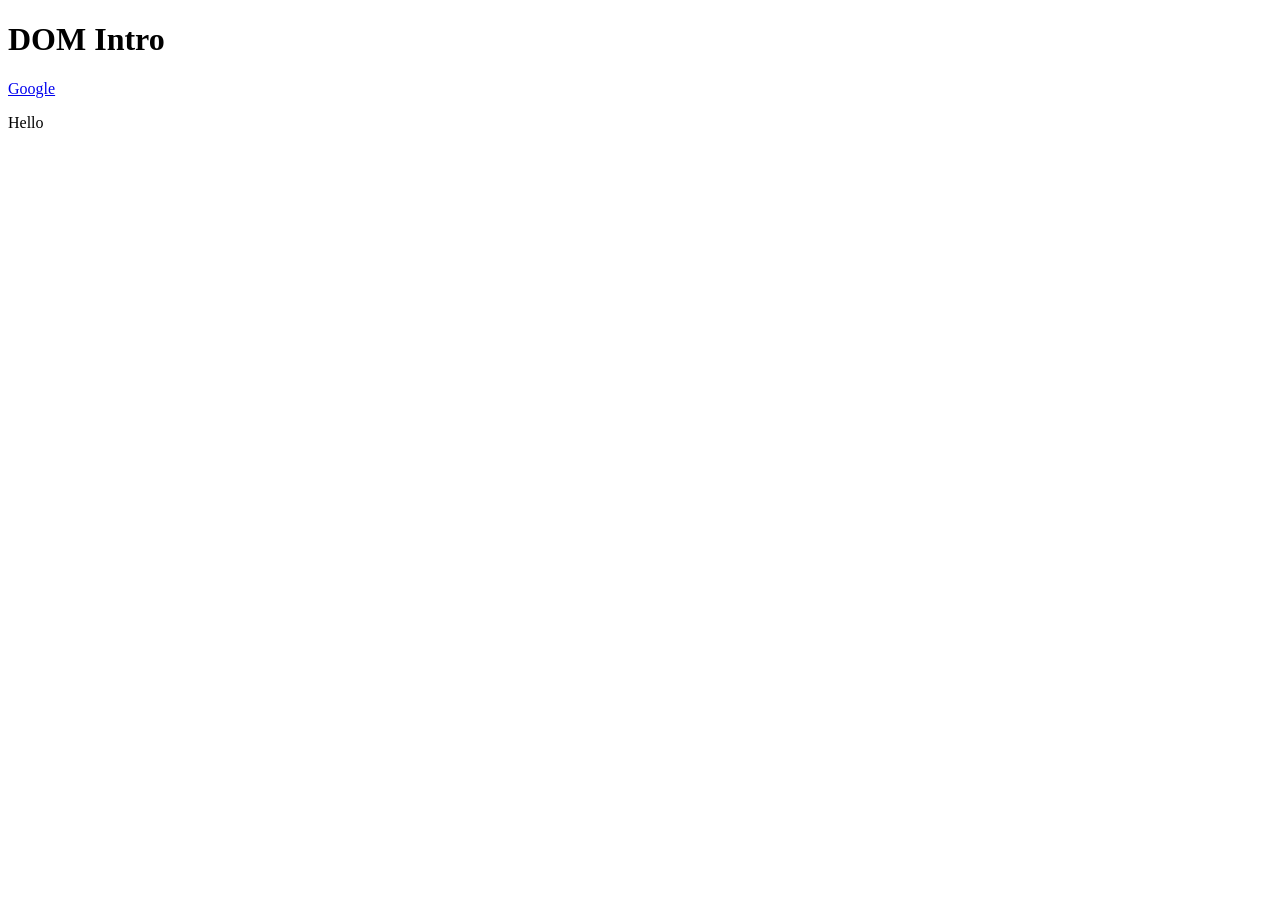
<file: 01_dom_intro/index.html>
<!DOCTYPE html>
<html lang="en">
  <head>
    <meta charset="UTF-8" />
    <meta name="viewport" content="width=device-width, initial-scale=1.0" />
    <title>DOM Intro</title>
  </head>
  <body>
    <div id="main">
      <h1>DOM Intro</h1>

      <a href="www.google.com.tr">Google</a>

      <p>Hello</p>
    </div>

    <script src="script.js"></script>
  </body>
</html>
</file>
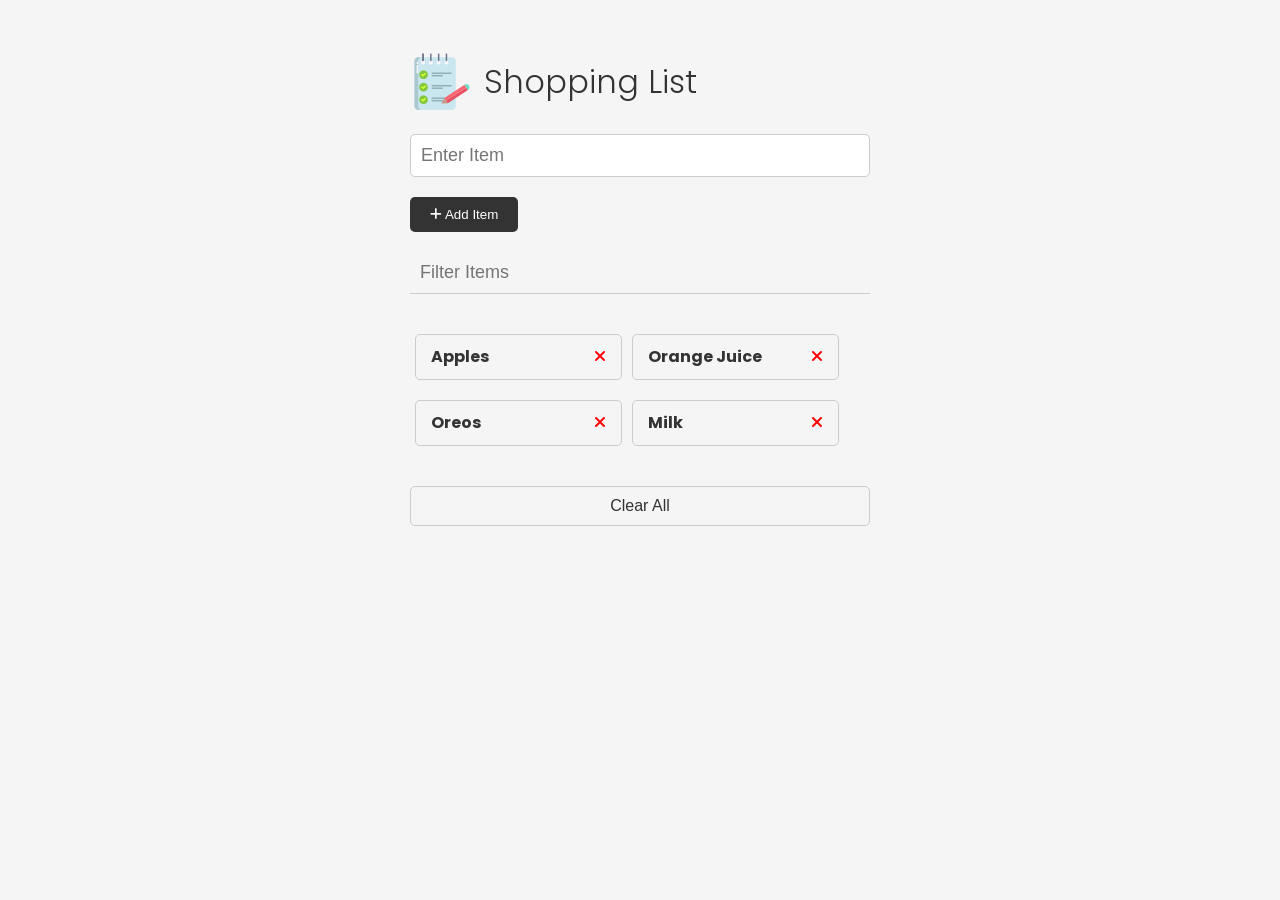
<file: 02_examining_object_properties/index.html>
<!DOCTYPE html>
<html lang="en">
  <head>
    <meta charset="UTF-8" />
    <meta http-equiv="X-UA-Compatible" content="IE=edge" />
    <meta name="viewport" content="width=device-width, initial-scale=1.0" />
    <link
      rel="stylesheet"
      href="https://cdnjs.cloudflare.com/ajax/libs/font-awesome/6.1.2/css/all.min.css"
      integrity="sha512-1sCRPdkRXhBV2PBLUdRb4tMg1w2YPf37qatUFeS7zlBy7jJI8Lf4VHwWfZZfpXtYSLy85pkm9GaYVYMfw5BC1A=="
      crossorigin="anonymous"
      referrerpolicy="no-referrer"
    />
    <link rel="stylesheet" href="style.css" />
    <title>Examining Object Properties</title>
  </head>
  <body>
    <div class="container">
      <header>
        <img src="images/note.png" alt="" />
        <h1>Shopping List</h1>
      </header>
      <form id="item-form">
        <div class="form-control">
          <input
            type="text"
            class="form-input"
            id="item-input"
            name="item"
            placeholder="Enter Item"
          />
        </div>
        <div class="form-control">
          <button type="submit" class="btn">
            <i class="fa-solid fa-plus"></i> Add Item
          </button>
        </div>
      </form>

      <div class="filter">
        <input
          type="text"
          class="form-input-filter"
          id="filter"
          placeholder="Filter Items"
        />
      </div>

      <ul id="item-list" class="items">
        <li>
          Apples
          <button class="remove-item btn-link text-red">
            <i class="fa-solid fa-xmark"></i>
          </button>
        </li>
        <li>
          Orange Juice
          <button class="remove-item btn-link text-red">
            <i class="fa-solid fa-xmark"></i>
          </button>
        </li>
        <li>
          Oreos
          <button class="remove-item btn-link text-red">
            <i class="fa-solid fa-xmark"></i>
          </button>
        </li>
        <li>
          Milk
          <button class="remove-item btn-link text-red">
            <i class="fa-solid fa-xmark"></i>
          </button>
        </li>
      </ul>

      <button id="clear" class="btn-clear">Clear All</button>
    </div>

    <script src="script.js"></script>
  </body>
</html>
</file>
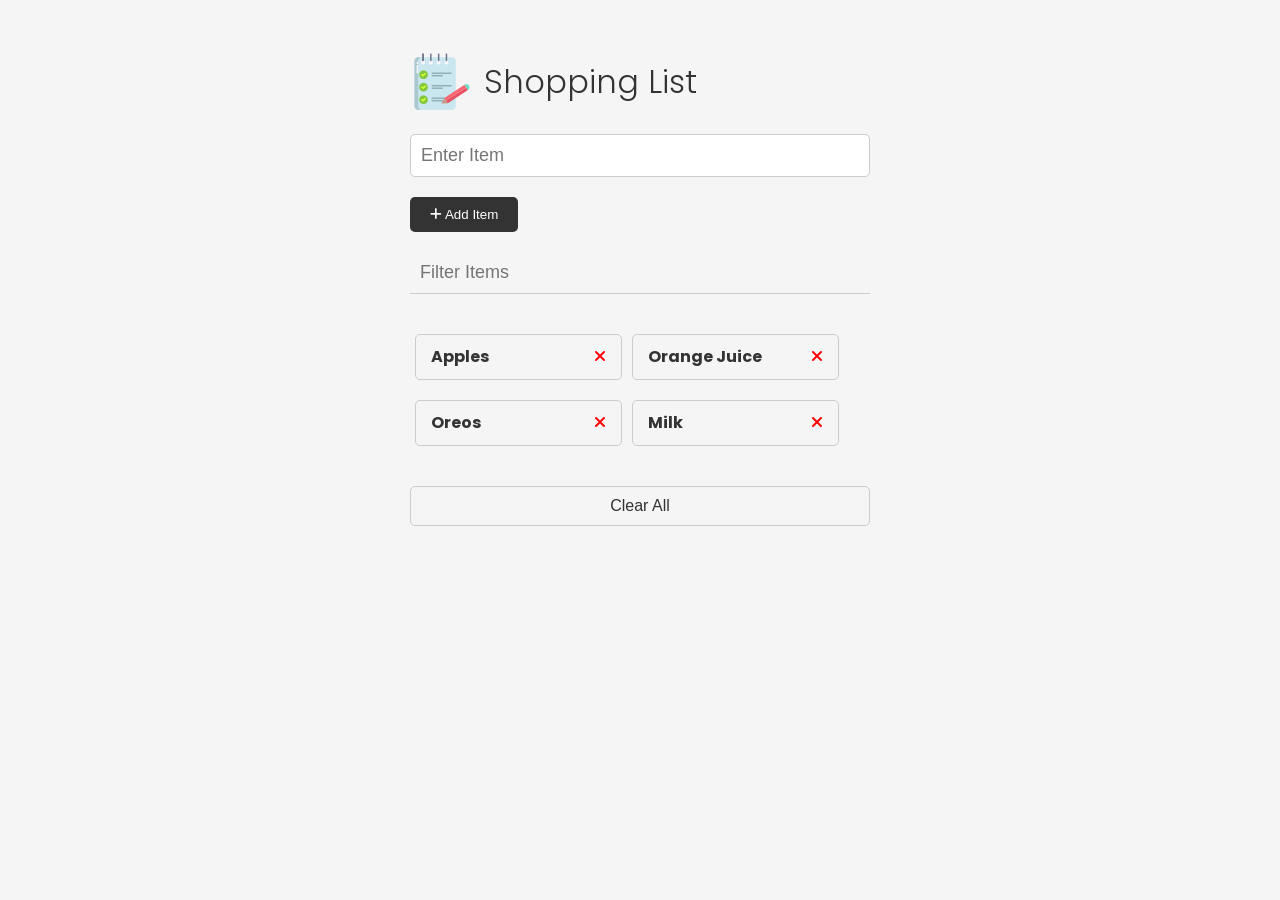
<file: 03_dom_selectors_single_element/index.html>
<!DOCTYPE html>
<html lang="en">
  <head>
    <meta charset="UTF-8" />
    <meta http-equiv="X-UA-Compatible" content="IE=edge" />
    <meta name="viewport" content="width=device-width, initial-scale=1.0" />
    <link
      rel="stylesheet"
      href="https://cdnjs.cloudflare.com/ajax/libs/font-awesome/6.1.2/css/all.min.css"
      integrity="sha512-1sCRPdkRXhBV2PBLUdRb4tMg1w2YPf37qatUFeS7zlBy7jJI8Lf4VHwWfZZfpXtYSLy85pkm9GaYVYMfw5BC1A=="
      crossorigin="anonymous"
      referrerpolicy="no-referrer"
    />
    <link rel="stylesheet" href="style.css" />
    <title>DOM Selectors Single Element</title>
  </head>
  <body>
    <div class="container">
      <header>
        <img src="images/note.png" alt="" />
        <h1>Shopping List</h1>
      </header>
      <form id="item-form">
        <div class="form-control">
          <input
            type="text"
            class="form-input"
            id="item-input"
            name="item"
            placeholder="Enter Item"
          />
        </div>
        <div class="form-control">
          <button type="submit" class="btn">
            <i class="fa-solid fa-plus"></i> Add Item
          </button>
        </div>
      </form>

      <div class="filter">
        <input
          type="text"
          class="form-input-filter"
          id="filter"
          placeholder="Filter Items"
        />
      </div>

      <ul id="item-list" class="items">
        <li>
          Apples
          <button class="remove-item btn-link text-red">
            <i class="fa-solid fa-xmark"></i>
          </button>
        </li>
        <li>
          Orange Juice
          <button class="remove-item btn-link text-red">
            <i class="fa-solid fa-xmark"></i>
          </button>
        </li>
        <li>
          Oreos
          <button class="remove-item btn-link text-red">
            <i class="fa-solid fa-xmark"></i>
          </button>
        </li>
        <li>
          Milk
          <button class="remove-item btn-link text-red">
            <i class="fa-solid fa-xmark"></i>
          </button>
        </li>
      </ul>

      <button id="clear" class="btn-clear">Clear All</button>
    </div>

    <script src="script.js"></script>
  </body>
</html>
</file>
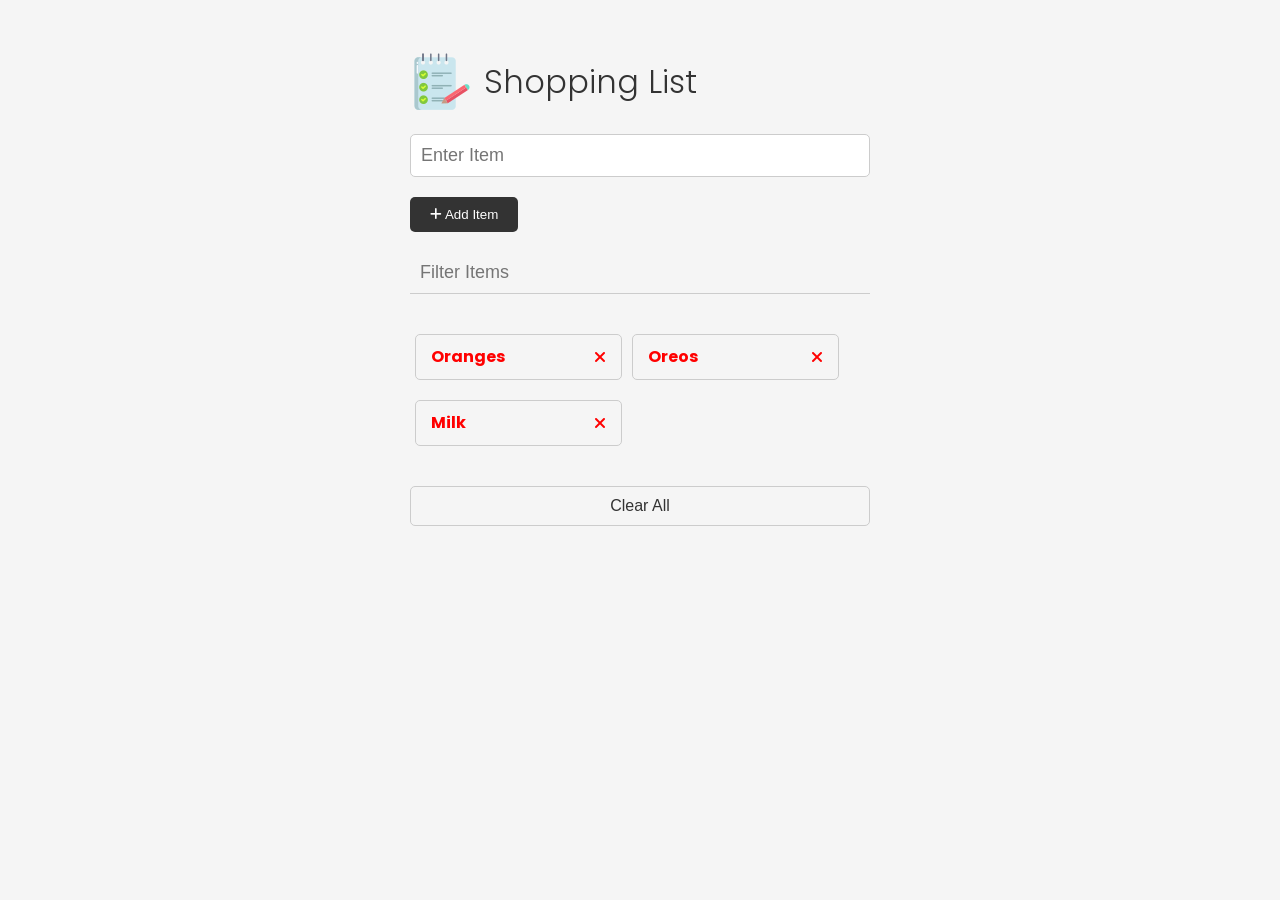
<file: 04_dom_selectors_multiple_elements/index.html>
<html lang="en">
  <head>
    <meta charset="UTF-8" />
    <meta http-equiv="X-UA-Compatible" content="IE=edge" />
    <meta name="viewport" content="width=device-width, initial-scale=1.0" />
    <link
      rel="stylesheet"
      href="https://cdnjs.cloudflare.com/ajax/libs/font-awesome/6.1.2/css/all.min.css"
      integrity="sha512-1sCRPdkRXhBV2PBLUdRb4tMg1w2YPf37qatUFeS7zlBy7jJI8Lf4VHwWfZZfpXtYSLy85pkm9GaYVYMfw5BC1A=="
      crossorigin="anonymous"
      referrerpolicy="no-referrer"
    />
    <link rel="stylesheet" href="style.css" />
    <title>DOM Selectors Multiple Elements</title>
  </head>
  <body>
    <div class="container">
      <header>
        <img src="images/note.png" alt="" />
        <h1>Shopping List</h1>
      </header>
      <form id="item-form">
        <div class="form-control">
          <input
            type="text"
            class="form-input"
            id="item-input"
            name="item"
            placeholder="Enter Item"
          />
        </div>
        <div class="form-control">
          <button type="submit" class="btn">
            <i class="fa-solid fa-plus"></i> Add Item
          </button>
        </div>
      </form>

      <div class="filter">
        <input
          type="text"
          class="form-input-filter"
          id="filter"
          placeholder="Filter Items"
        />
      </div>

      <ul id="item-list" class="items">
        <li class="item">
          Apples
          <button class="remove-item btn-link text-red">
            <i class="fa-solid fa-xmark"></i>
          </button>
        </li>
        <li class="item">
          Orange Juice
          <button class="remove-item btn-link text-red">
            <i class="fa-solid fa-xmark"></i>
          </button>
        </li>
        <li class="item">
          Oreos
          <button class="remove-item btn-link text-red">
            <i class="fa-solid fa-xmark"></i>
          </button>
        </li>
        <li class="item">
          Milk
          <button class="remove-item btn-link text-red">
            <i class="fa-solid fa-xmark"></i>
          </button>
        </li>
      </ul>

      <button id="clear" class="btn-clear">Clear All</button>
    </div>

    <script src="script.js"></script>
  </body>
</html>
</file>
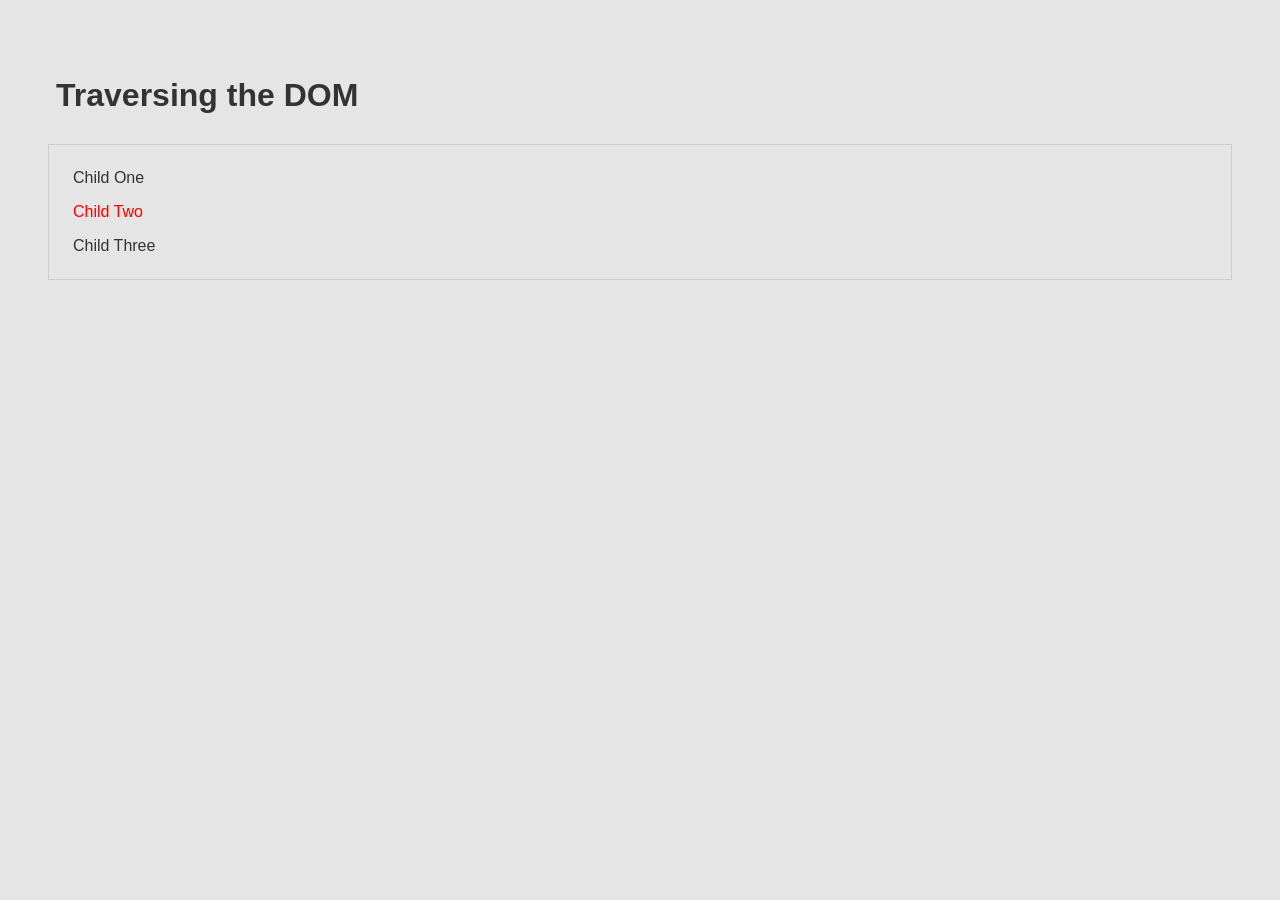
<file: 05_traversing_the_dom_elements/index.html>
<!DOCTYPE html>
<html lang="en">
  <head>
    <meta charset="UTF-8" />
    <meta name="viewport" content="width=device-width, initial-scale=1.0" />
    <title>Traversing the DOM Elements</title>
    <link rel="stylesheet" href="style.css">
  </head>
  <body>
    <div class="container">
      <h1>Traversing the DOM</h1>
      <div class="parent">
        <!-- .child{Child $}*3 enter -->
        <div class="child">Child 1</div>
        <div class="child">Child 2</div>
        <div class="child">Child 3</div>
      </div>
    <script src="script.js"></script>
  </body>
</html>
</file>
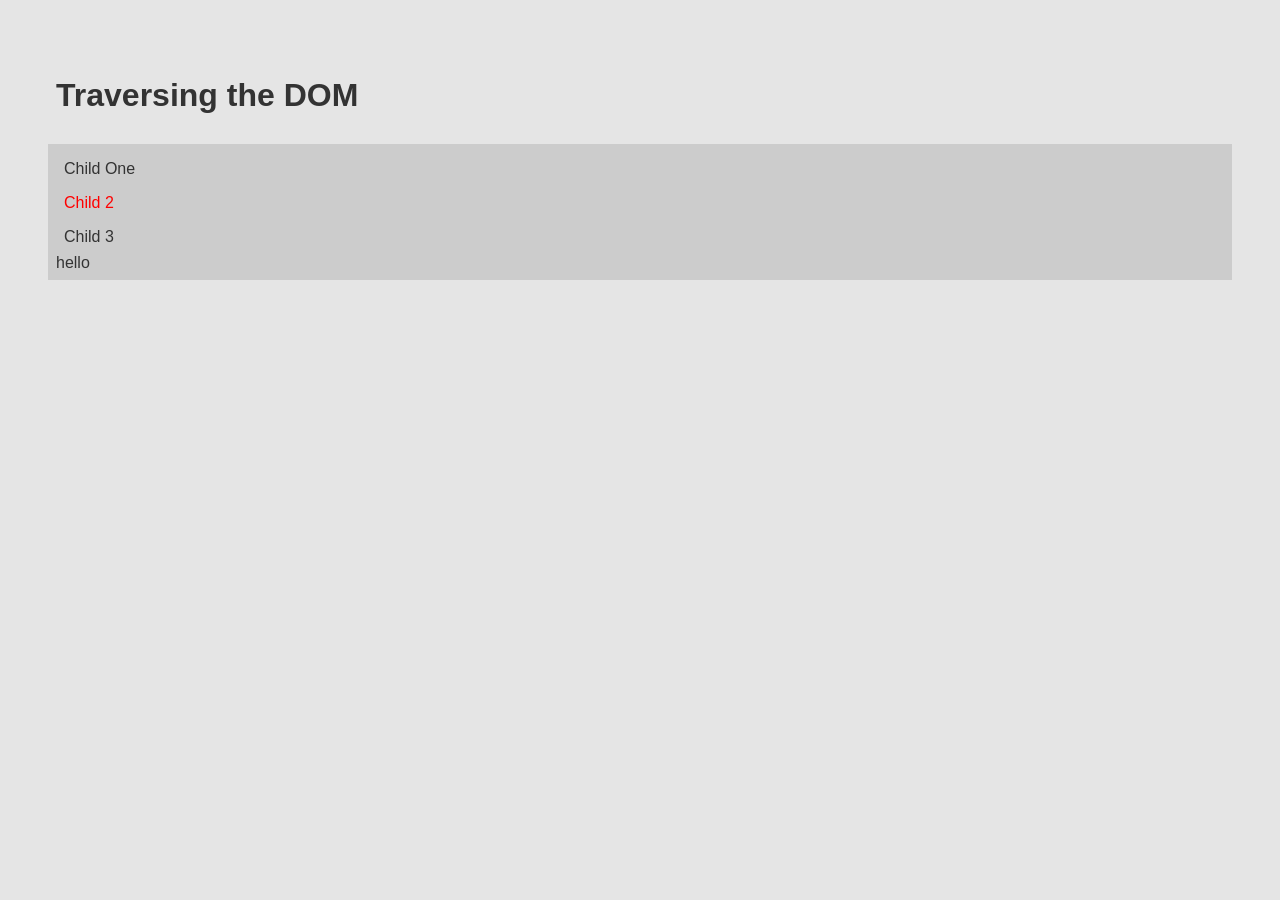
<file: 06_traversing_the_dom_nodes/index.html>
<!DOCTYPE html>
<html lang="en">
  <head>
    <meta charset="UTF-8" />
    <meta name="viewport" content="width=device-width, initial-scale=1.0" />
    <title>Traversing the DOM Nodes</title>
    <link rel="stylesheet" href="style.css">
  </head>
  <body>
    <div class="container">
      <h1>Traversing the DOM</h1>
      <div class="parent">
        <!-- Children -->
        <div class="child">Child 1</div>
        <div class="child">Child 2</div>
        <div class="child">Child 3</div>hello
      </div>
    <script src="script.js"></script>
  </body>
</html>
</file>
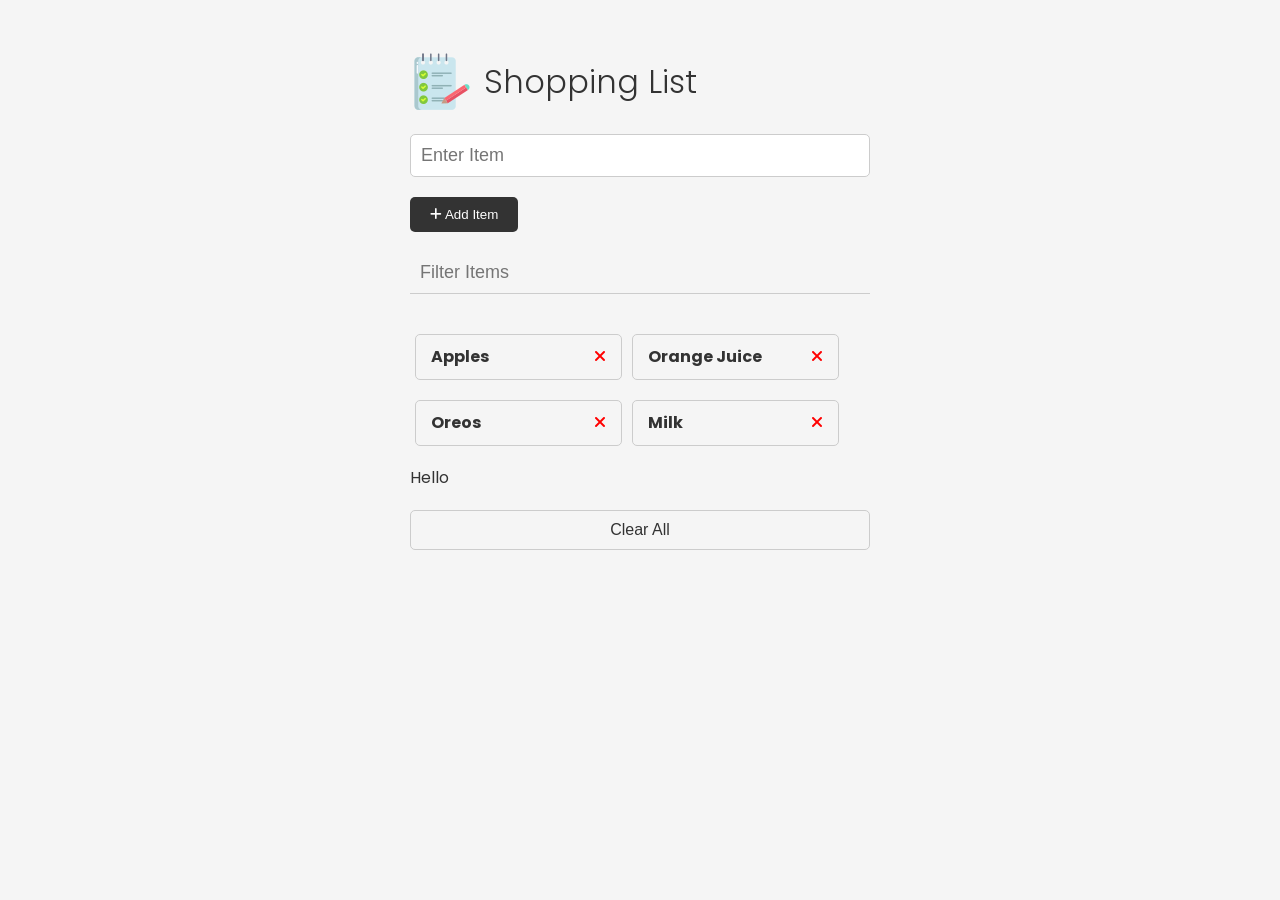
<file: 07_create_elements/index.html>
<!DOCTYPE html>
<html lang="en">
  <head>
    <meta charset="UTF-8" />
    <meta http-equiv="X-UA-Compatible" content="IE=edge" />
    <meta name="viewport" content="width=device-width, initial-scale=1.0" />
    <link
      rel="stylesheet"
      href="https://cdnjs.cloudflare.com/ajax/libs/font-awesome/6.1.2/css/all.min.css"
      integrity="sha512-1sCRPdkRXhBV2PBLUdRb4tMg1w2YPf37qatUFeS7zlBy7jJI8Lf4VHwWfZZfpXtYSLy85pkm9GaYVYMfw5BC1A=="
      crossorigin="anonymous"
      referrerpolicy="no-referrer"
    />
    <link rel="stylesheet" href="style.css" />
    <title>Create Elements</title>
  </head>
  <body>
    <div class="container">
      <header>
        <img src="images/note.png" alt="" />
        <h1>Shopping List</h1>
      </header>
      <form id="item-form">
        <div class="form-control">
          <input
            type="text"
            class="form-input"
            id="item-input"
            name="item"
            placeholder="Enter Item"
          />
        </div>
        <div class="form-control">
          <button type="submit" class="btn">
            <i class="fa-solid fa-plus"></i> Add Item
          </button>
        </div>
      </form>

      <div class="filter">
        <input
          type="text"
          class="form-input-filter"
          id="filter"
          placeholder="Filter Items"
        />
      </div>

      <ul id="item-list" class="items">
        <li>
          Apples
          <button class="remove-item btn-link text-red">
            <i class="fa-solid fa-xmark"></i>
          </button>
        </li>
        <li>
          Orange Juice
          <button class="remove-item btn-link text-red">
            <i class="fa-solid fa-xmark"></i>
          </button>
        </li>
        <li>
          Oreos
          <button class="remove-item btn-link text-red">
            <i class="fa-solid fa-xmark"></i>
          </button>
        </li>
        <li>
          Milk
          <button class="remove-item btn-link text-red">
            <i class="fa-solid fa-xmark"></i>
          </button>
        </li>
      </ul>

      <button id="clear" class="btn-clear">Clear All</button>
    </div>

    <script src="script.js"></script>
  </body>
</html>
</file>
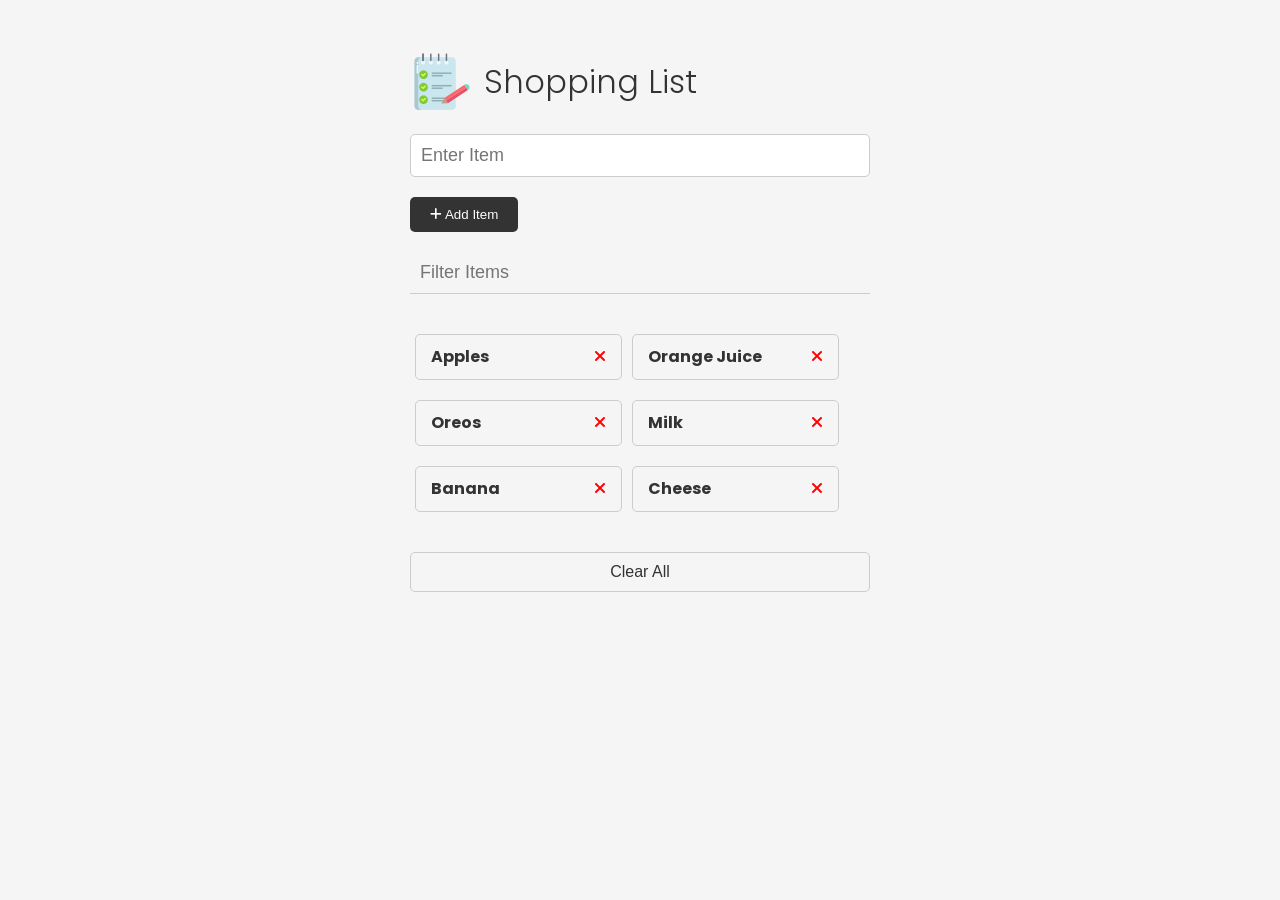
<file: 08_list_item_challenge/index.html>
<!DOCTYPE html>
<html lang="en">
  <head>
    <meta charset="UTF-8" />
    <meta http-equiv="X-UA-Compatible" content="IE=edge" />
    <meta name="viewport" content="width=device-width, initial-scale=1.0" />
    <link
      rel="stylesheet"
      href="https://cdnjs.cloudflare.com/ajax/libs/font-awesome/6.1.2/css/all.min.css"
      integrity="sha512-1sCRPdkRXhBV2PBLUdRb4tMg1w2YPf37qatUFeS7zlBy7jJI8Lf4VHwWfZZfpXtYSLy85pkm9GaYVYMfw5BC1A=="
      crossorigin="anonymous"
      referrerpolicy="no-referrer"
    />
    <link rel="stylesheet" href="style.css" />
    <title>List Item Challenge</title>
  </head>
  <body>
    <div class="container">
      <header>
        <img src="images/note.png" alt="" />
        <h1>Shopping List</h1>
      </header>
      <form id="item-form">
        <div class="form-control">
          <input
            type="text"
            class="form-input"
            id="item-input"
            name="item"
            placeholder="Enter Item"
          />
        </div>
        <div class="form-control">
          <button type="submit" class="btn">
            <i class="fa-solid fa-plus"></i> Add Item
          </button>
        </div>
      </form>

      <div class="filter">
        <input
          type="text"
          class="form-input-filter"
          id="filter"
          placeholder="Filter Items"
        />
      </div>

      <ul id="item-list" class="items">
        <li>
          Apples
          <button class="remove-item btn-link text-red">
            <i class="fa-solid fa-xmark"></i>
          </button>
        </li>
        <li>
          Orange Juice
          <button class="remove-item btn-link text-red">
            <i class="fa-solid fa-xmark"></i>
          </button>
        </li>
        <li>
          Oreos
          <button class="remove-item btn-link text-red">
            <i class="fa-solid fa-xmark"></i>
          </button>
        </li>
        <li>
          Milk
          <button class="remove-item btn-link text-red">
            <i class="fa-solid fa-xmark"></i>
          </button>
        </li>
      </ul>

      <button id="clear" class="btn-clear">Clear All</button>
    </div>

    <script src="script.js"></script>
  </body>
</html>
</file>
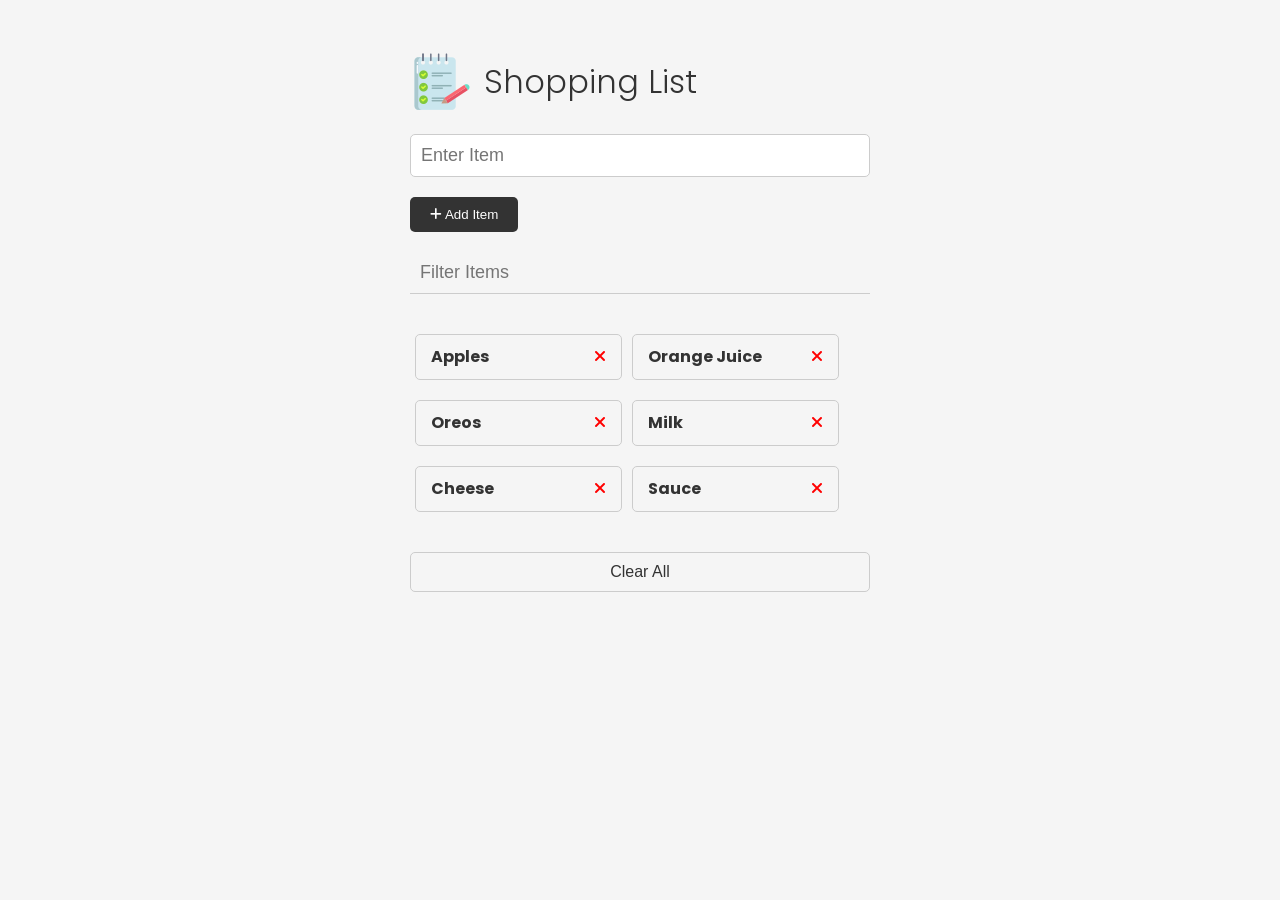
<file: 09_refactor_to_multiple_functions/index.html>
<!DOCTYPE html>
<html lang="en">
  <head>
    <meta charset="UTF-8" />
    <meta http-equiv="X-UA-Compatible" content="IE=edge" />
    <meta name="viewport" content="width=device-width, initial-scale=1.0" />
    <link
      rel="stylesheet"
      href="https://cdnjs.cloudflare.com/ajax/libs/font-awesome/6.1.2/css/all.min.css"
      integrity="sha512-1sCRPdkRXhBV2PBLUdRb4tMg1w2YPf37qatUFeS7zlBy7jJI8Lf4VHwWfZZfpXtYSLy85pkm9GaYVYMfw5BC1A=="
      crossorigin="anonymous"
      referrerpolicy="no-referrer"
    />
    <link rel="stylesheet" href="style.css" />
    <title>Refactor to Multiple Functions</title>
  </head>
  <body>
    <div class="container">
      <header>
        <img src="images/note.png" alt="" />
        <h1>Shopping List</h1>
      </header>
      <form id="item-form">
        <div class="form-control">
          <input
            type="text"
            class="form-input"
            id="item-input"
            name="item"
            placeholder="Enter Item"
          />
        </div>
        <div class="form-control">
          <button type="submit" class="btn">
            <i class="fa-solid fa-plus"></i> Add Item
          </button>
        </div>
      </form>

      <div class="filter">
        <input
          type="text"
          class="form-input-filter"
          id="filter"
          placeholder="Filter Items"
        />
      </div>

      <ul id="item-list" class="items">
        <li>
          Apples
          <button class="remove-item btn-link text-red">
            <i class="fa-solid fa-xmark"></i>
          </button>
        </li>
        <li>
          Orange Juice
          <button class="remove-item btn-link text-red">
            <i class="fa-solid fa-xmark"></i>
          </button>
        </li>
        <li>
          Oreos
          <button class="remove-item btn-link text-red">
            <i class="fa-solid fa-xmark"></i>
          </button>
        </li>
        <li>
          Milk
          <button class="remove-item btn-link text-red">
            <i class="fa-solid fa-xmark"></i>
          </button>
        </li>
      </ul>

      <button id="clear" class="btn-clear">Clear All</button>
    </div>

    <script src="script.js"></script>
  </body>
</html>
</file>
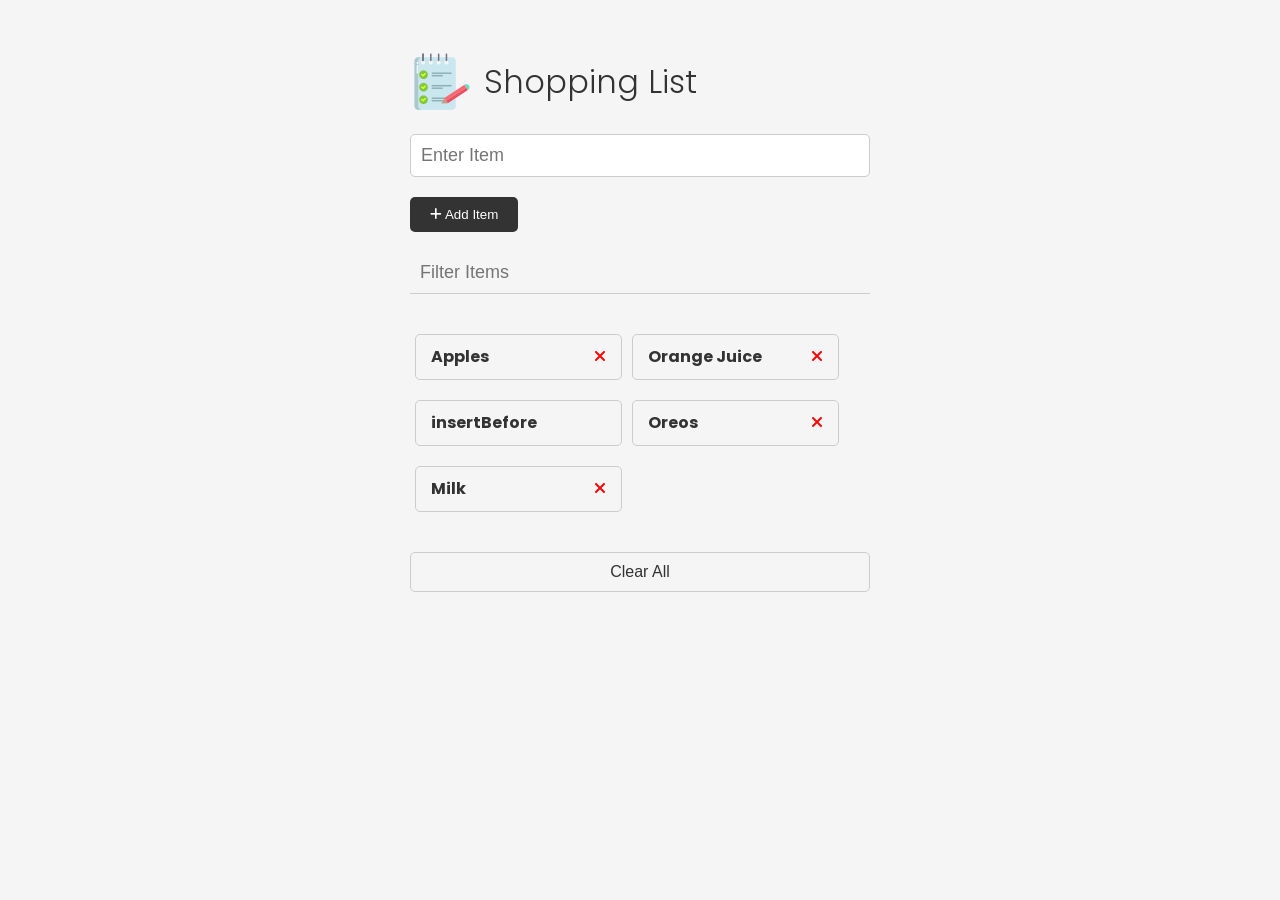
<file: 10_insert_elements/index.html>
<!DOCTYPE html>
<html lang="en">
  <head>
    <meta charset="UTF-8" />
    <meta http-equiv="X-UA-Compatible" content="IE=edge" />
    <meta name="viewport" content="width=device-width, initial-scale=1.0" />
    <link
      rel="stylesheet"
      href="https://cdnjs.cloudflare.com/ajax/libs/font-awesome/6.1.2/css/all.min.css"
      integrity="sha512-1sCRPdkRXhBV2PBLUdRb4tMg1w2YPf37qatUFeS7zlBy7jJI8Lf4VHwWfZZfpXtYSLy85pkm9GaYVYMfw5BC1A=="
      crossorigin="anonymous"
      referrerpolicy="no-referrer"
    />
    <link rel="stylesheet" href="style.css" />
    <title>Insert Elements</title>
  </head>
  <body>
    <div class="container">
      <header>
        <img src="images/note.png" alt="" />
        <h1>Shopping List</h1>
      </header>
      <form id="item-form">
        <div class="form-control">
          <input
            type="text"
            class="form-input"
            id="item-input"
            name="item"
            placeholder="Enter Item"
          />
        </div>
        <div class="form-control">
          <button type="submit" class="btn">
            <i class="fa-solid fa-plus"></i> Add Item
          </button>
        </div>
      </form>

      <div class="filter">
        <input
          type="text"
          class="form-input-filter"
          id="filter"
          placeholder="Filter Items"
        />
      </div>

      <ul id="item-list" class="items">
        <li>
          Apples
          <button class="remove-item btn-link text-red">
            <i class="fa-solid fa-xmark"></i>
          </button>
        </li>
        <li>
          Orange Juice
          <button class="remove-item btn-link text-red">
            <i class="fa-solid fa-xmark"></i>
          </button>
        </li>
        <li>
          Oreos
          <button class="remove-item btn-link text-red">
            <i class="fa-solid fa-xmark"></i>
          </button>
        </li>
        <li>
          Milk
          <button class="remove-item btn-link text-red">
            <i class="fa-solid fa-xmark"></i>
          </button>
        </li>
      </ul>

      <button id="clear" class="btn-clear">Clear All</button>
    </div>

    <script src="script.js"></script>
  </body>
</html>
</file>
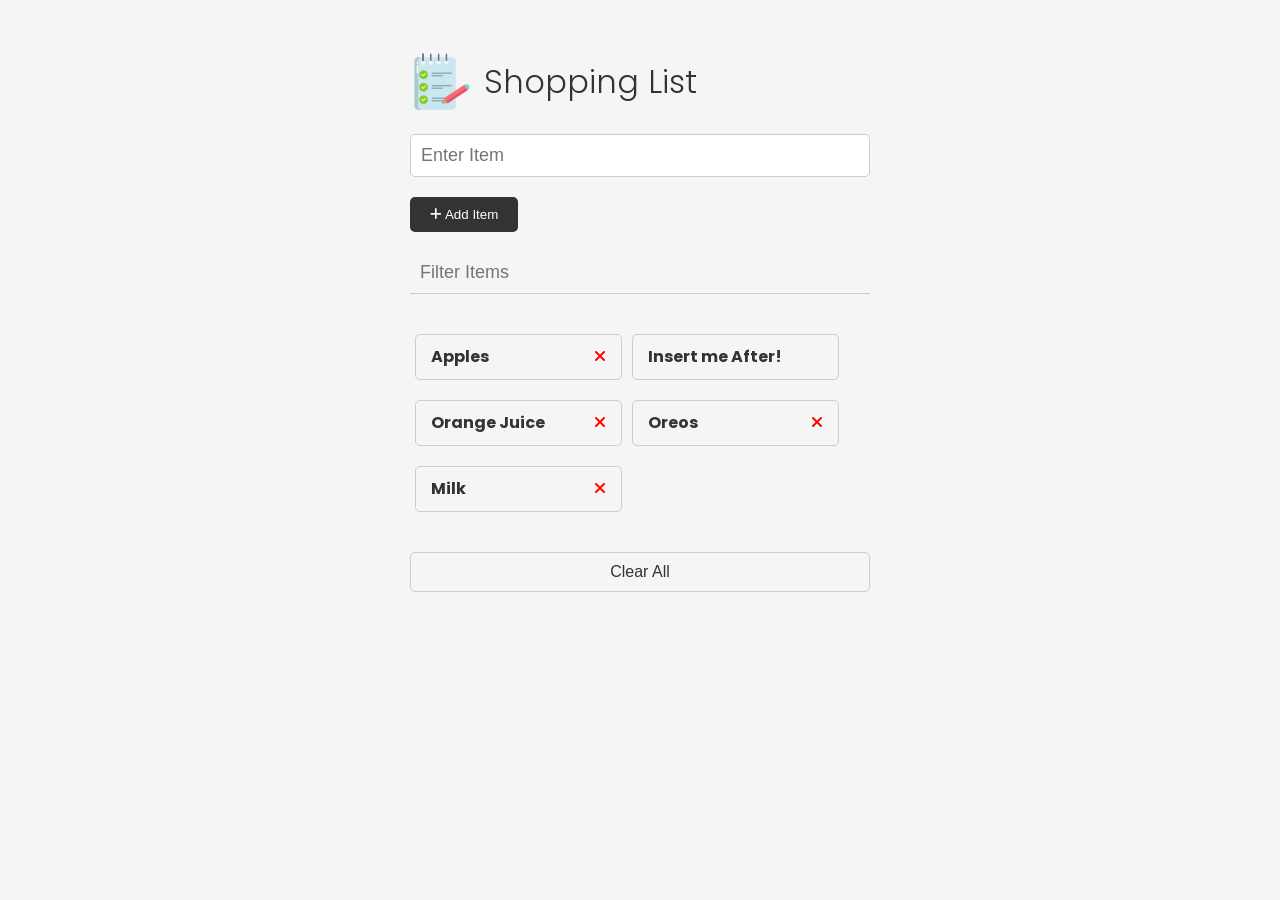
<file: 11_custom_insterafter_challenge/index.html>
<!DOCTYPE html>
<html lang="en">
  <head>
    <meta charset="UTF-8" />
    <meta http-equiv="X-UA-Compatible" content="IE=edge" />
    <meta name="viewport" content="width=device-width, initial-scale=1.0" />
    <link
      rel="stylesheet"
      href="https://cdnjs.cloudflare.com/ajax/libs/font-awesome/6.1.2/css/all.min.css"
      integrity="sha512-1sCRPdkRXhBV2PBLUdRb4tMg1w2YPf37qatUFeS7zlBy7jJI8Lf4VHwWfZZfpXtYSLy85pkm9GaYVYMfw5BC1A=="
      crossorigin="anonymous"
      referrerpolicy="no-referrer"
    />
    <link rel="stylesheet" href="style.css" />
    <title>Custom insertAfter Challenge</title>
  </head>
  <body>
    <div class="container">
      <header>
        <img src="images/note.png" alt="" />
        <h1>Shopping List</h1>
      </header>
      <form id="item-form">
        <div class="form-control">
          <input
            type="text"
            class="form-input"
            id="item-input"
            name="item"
            placeholder="Enter Item"
          />
        </div>
        <div class="form-control">
          <button type="submit" class="btn">
            <i class="fa-solid fa-plus"></i> Add Item
          </button>
        </div>
      </form>

      <div class="filter">
        <input
          type="text"
          class="form-input-filter"
          id="filter"
          placeholder="Filter Items"
        />
      </div>

      <ul id="item-list" class="items">
        <li>
          Apples
          <button class="remove-item btn-link text-red">
            <i class="fa-solid fa-xmark"></i>
          </button>
        </li>
        <li>
          Orange Juice
          <button class="remove-item btn-link text-red">
            <i class="fa-solid fa-xmark"></i>
          </button>
        </li>
        <li>
          Oreos
          <button class="remove-item btn-link text-red">
            <i class="fa-solid fa-xmark"></i>
          </button>
        </li>
        <li>
          Milk
          <button class="remove-item btn-link text-red">
            <i class="fa-solid fa-xmark"></i>
          </button>
        </li>
      </ul>

      <button id="clear" class="btn-clear">Clear All</button>
    </div>

    <script src="script.js"></script>
  </body>
</html>
</file>
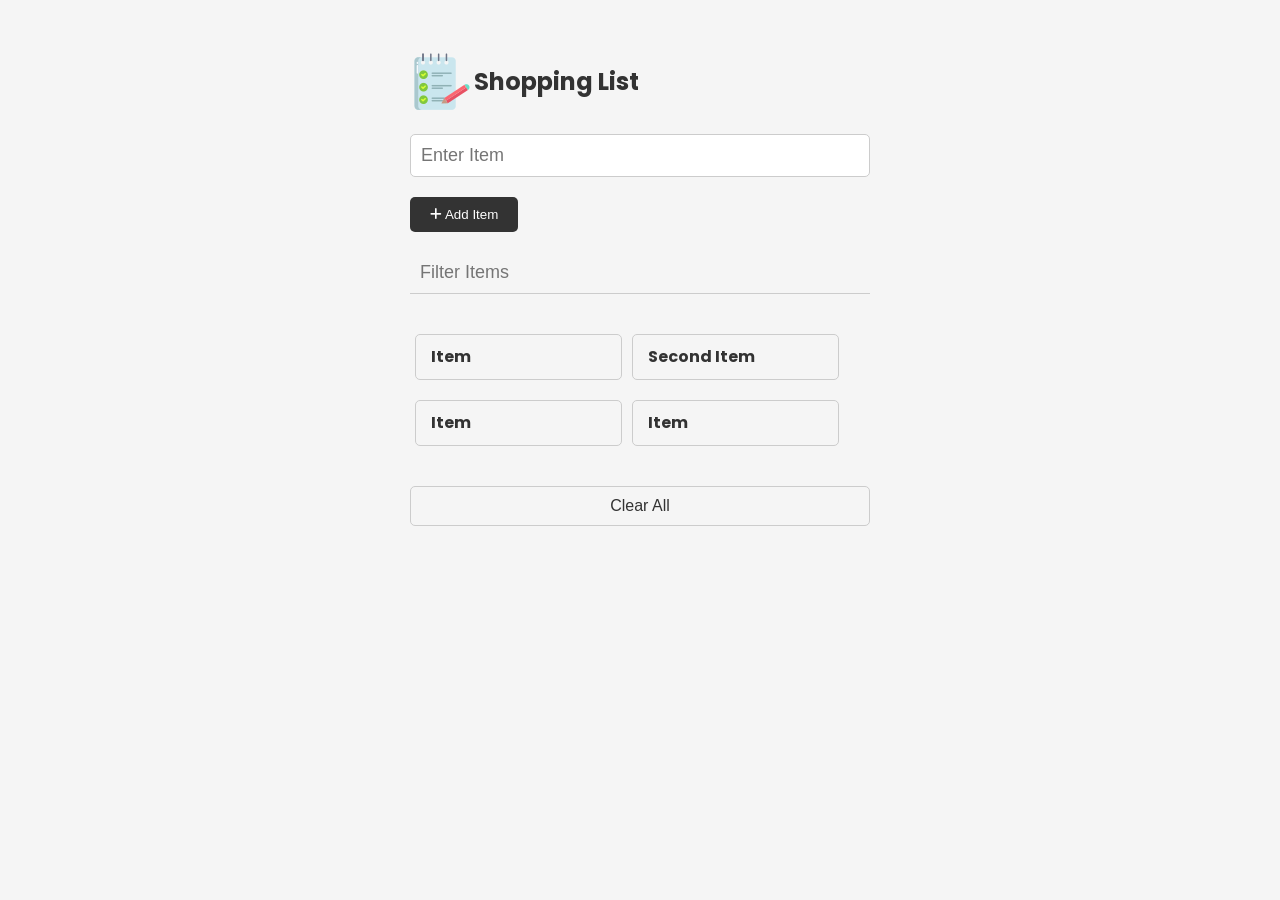
<file: 12_replacing_items/index.html>
<!DOCTYPE html>
<html lang="en">
  <head>
    <meta charset="UTF-8" />
    <meta http-equiv="X-UA-Compatible" content="IE=edge" />
    <meta name="viewport" content="width=device-width, initial-scale=1.0" />
    <link
      rel="stylesheet"
      href="https://cdnjs.cloudflare.com/ajax/libs/font-awesome/6.1.2/css/all.min.css"
      integrity="sha512-1sCRPdkRXhBV2PBLUdRb4tMg1w2YPf37qatUFeS7zlBy7jJI8Lf4VHwWfZZfpXtYSLy85pkm9GaYVYMfw5BC1A=="
      crossorigin="anonymous"
      referrerpolicy="no-referrer"
    />
    <link rel="stylesheet" href="style.css" />
    <title>Replacing Items</title>
  </head>
  <body>
    <div class="container">
      <header>
        <img src="images/note.png" alt="" />
        <h1>Shopping List</h1>
      </header>
      <form id="item-form">
        <div class="form-control">
          <input
            type="text"
            class="form-input"
            id="item-input"
            name="item"
            placeholder="Enter Item"
          />
        </div>
        <div class="form-control">
          <button type="submit" class="btn">
            <i class="fa-solid fa-plus"></i> Add Item
          </button>
        </div>
      </form>

      <div class="filter">
        <input
          type="text"
          class="form-input-filter"
          id="filter"
          placeholder="Filter Items"
        />
      </div>

      <ul id="item-list" class="items">
        <li>
          Apples
          <button class="remove-item btn-link text-red">
            <i class="fa-solid fa-xmark"></i>
          </button>
        </li>
        <li>
          Orange Juice
          <button class="remove-item btn-link text-red">
            <i class="fa-solid fa-xmark"></i>
          </button>
        </li>
        <li>
          Oreos
          <button class="remove-item btn-link text-red">
            <i class="fa-solid fa-xmark"></i>
          </button>
        </li>
        <li>
          Milk
          <button class="remove-item btn-link text-red">
            <i class="fa-solid fa-xmark"></i>
          </button>
        </li>
      </ul>

      <button id="clear" class="btn-clear">Clear All</button>
    </div>

    <script src="script.js"></script>
  </body>
</html>
</file>
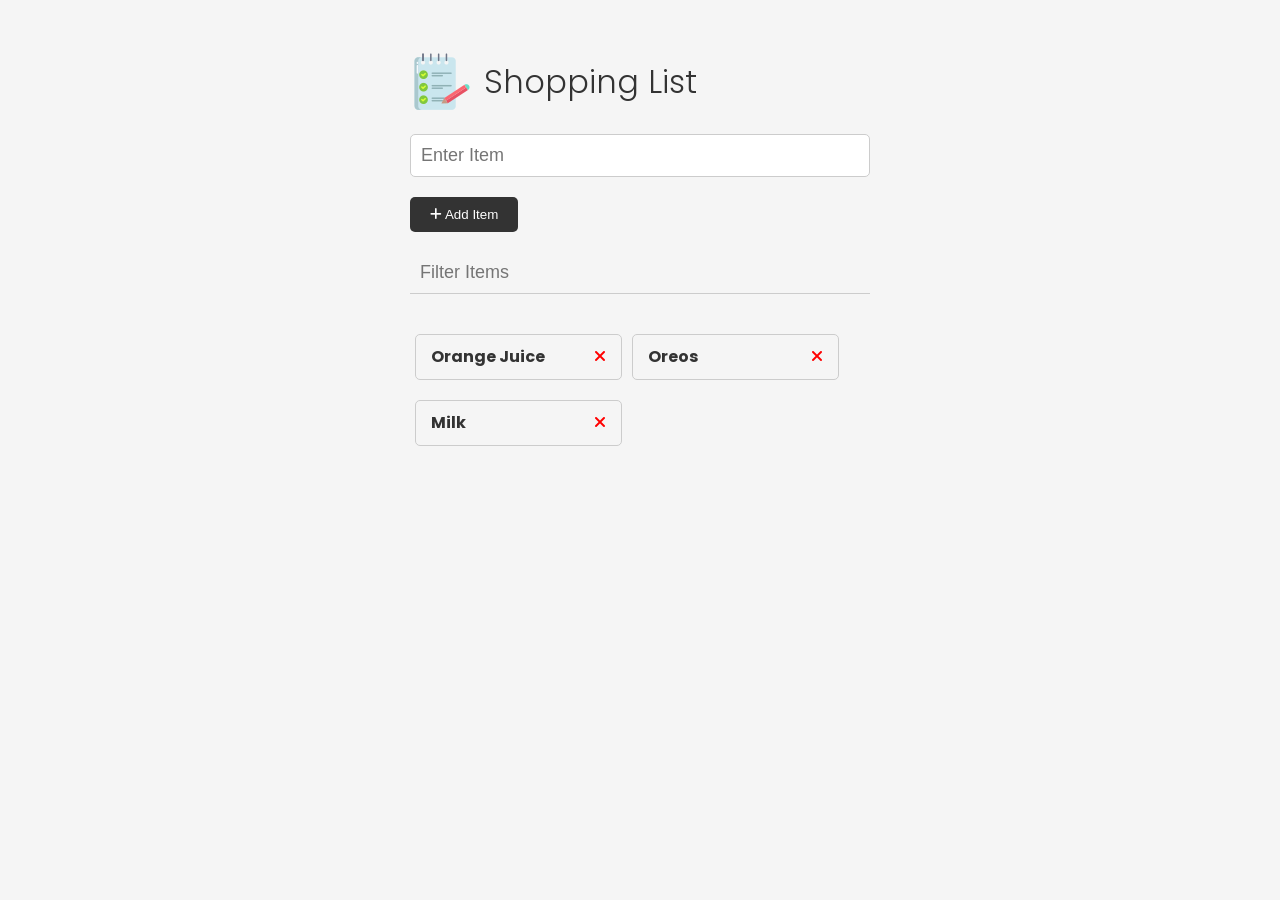
<file: 13_remove_elements/index.html>
<!DOCTYPE html>
<html lang="en">
  <head>
    <meta charset="UTF-8" />
    <meta http-equiv="X-UA-Compatible" content="IE=edge" />
    <meta name="viewport" content="width=device-width, initial-scale=1.0" />
    <link
      rel="stylesheet"
      href="https://cdnjs.cloudflare.com/ajax/libs/font-awesome/6.1.2/css/all.min.css"
      integrity="sha512-1sCRPdkRXhBV2PBLUdRb4tMg1w2YPf37qatUFeS7zlBy7jJI8Lf4VHwWfZZfpXtYSLy85pkm9GaYVYMfw5BC1A=="
      crossorigin="anonymous"
      referrerpolicy="no-referrer"
    />
    <link rel="stylesheet" href="style.css" />
    <title>Remove Elements</title>
  </head>
  <body>
    <div class="container">
      <header>
        <img src="images/note.png" alt="" />
        <h1>Shopping List</h1>
      </header>
      <form id="item-form">
        <div class="form-control">
          <input
            type="text"
            class="form-input"
            id="item-input"
            name="item"
            placeholder="Enter Item"
          />
        </div>
        <div class="form-control">
          <button type="submit" class="btn">
            <i class="fa-solid fa-plus"></i> Add Item
          </button>
        </div>
      </form>

      <div class="filter">
        <input
          type="text"
          class="form-input-filter"
          id="filter"
          placeholder="Filter Items"
        />
      </div>

      <ul id="item-list" class="items">
        <li>
          Apples
          <button class="remove-item btn-link text-red">
            <i class="fa-solid fa-xmark"></i>
          </button>
        </li>
        <li>
          Orange Juice
          <button class="remove-item btn-link text-red">
            <i class="fa-solid fa-xmark"></i>
          </button>
        </li>
        <li>
          Oreos
          <button class="remove-item btn-link text-red">
            <i class="fa-solid fa-xmark"></i>
          </button>
        </li>
        <li>
          Milk
          <button class="remove-item btn-link text-red">
            <i class="fa-solid fa-xmark"></i>
          </button>
        </li>
      </ul>

      <button id="clear" class="btn-clear">Clear All</button>
    </div>

    <script src="script.js"></script>
  </body>
</html>
</file>
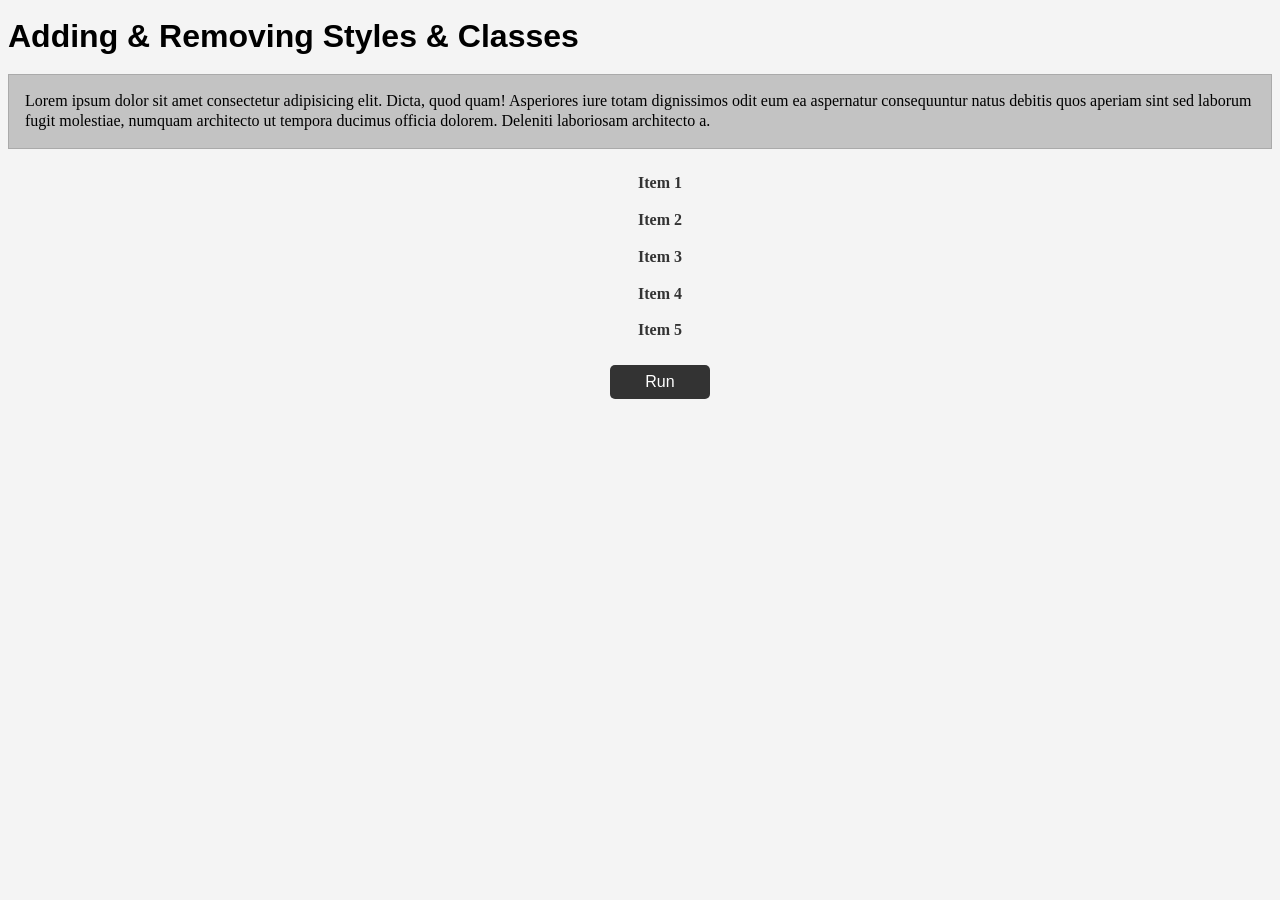
<file: 14_adding_removing_styles_classes/index.html>
<!DOCTYPE html>
<html lang="en">
  <head>
    <meta charset="UTF-8" />
    <meta name="viewport" content="width=device-width, initial-scale=1.0" />

    <link rel="stylesheet" href="style.css" />

    <title>Adding & Removing Styles and Classes</title>
  </head>
  <body>
    <h1>Adding & Removing Styles & Classes</h1>

    <p class="card">
      Lorem ipsum dolor sit amet consectetur adipisicing elit. Dicta, quod quam!
      Asperiores iure totam dignissimos odit eum ea aspernatur consequuntur
      natus debitis quos aperiam sint sed laborum fugit molestiae, numquam
      architecto ut tempora ducimus officia dolorem. Deleniti laboriosam
      architecto a.
    </p>

    <ul class="item-list items">
      <li>Item 1</li>
      <li>Item 2</li>
      <li>Item 3</li>
      <li>Item 4</li>
      <li>Item 5</li>
    </ul>

    <button>Run</button>

    <script src="script.js"></script>
  </body>
</html>
</file>
<file: 02_examining_object_properties/style.css>
@import url('https://fonts.googleapis.com/css2?family=Poppins:wght@300;400;700&display=swap');

*,
*::before,
*::after {
  margin: 0;
  padding: 0;
  box-sizing: border-box;
}

body {
  font-family: 'Poppins', sans-serif;
  font-size: 16px;
  line-height: 1.5;
  color: #333;
  background-color: #f5f5f5;
}

header {
  display: flex;
  justify-content: flex-start;
  align-items: center;
  margin-bottom: 20px;
}

header h1 {
  font-weight: 300;
  margin-left: 10px;
}

.container {
  max-width: 500px;
  margin: 30px auto;
  padding: 20px;
}

/* Form & Input */
.form-input {
  width: 100%;
  font-size: 18px;
  margin-bottom: 20px;
  padding: 10px;
  border: 1px solid #ccc;
  border-radius: 5px;
  outline: none;
}

.form-input-filter {
  margin-top: 20px;
  width: 100%;
  font-size: 18px;
  margin-bottom: 20px;
  padding: 10px;
  border: none;
  border-bottom: 1px solid #ccc;
  background: transparent;
  outline: none;
}

/* Buttons */
.btn {
  background-color: #333;
  color: #fff;
  border: none;
  border-radius: 5px;
  padding: 10px 20px;
  cursor: pointer;
}

.btn:hover {
  background-color: #444;
}

.btn-link {
  font-size: 16px;
  background-color: transparent;
  color: #333;
  border: none;
  padding: 0;
  cursor: pointer;
}

.btn-clear {
  margin-top: 20px;
  width: 100%;
  font-size: 16px;
  background-color: transparent;
  color: #333;
  border: 1px solid #ccc;
  border-radius: 5px;
  padding: 10px 20px;
  cursor: pointer;
}

.btn-clear:hover {
  background-color: #f1f1f1;
}

.text-red {
  color: red;
}

/* Items */

.items {
  margin-top: 20px;
  display: flex;
  flex-wrap: wrap;
}

.items li {
  display: flex;
  justify-content: space-between;
  width: 45%;
  border: 1px solid #ccc;
  border-radius: 5px;
  padding: 10px 15px;
  margin: 0 5px 20px;
  font-weight: 700;
}

@media (max-width: 500px) {
  .items li {
    width: 100%;
  }
}
</file>
<file: 03_dom_selectors_single_element/style.css>
@import url('https://fonts.googleapis.com/css2?family=Poppins:wght@300;400;700&display=swap');

*,
*::before,
*::after {
  margin: 0;
  padding: 0;
  box-sizing: border-box;
}

body {
  font-family: 'Poppins', sans-serif;
  font-size: 16px;
  line-height: 1.5;
  color: #333;
  background-color: #f5f5f5;
}

header {
  display: flex;
  justify-content: flex-start;
  align-items: center;
  margin-bottom: 20px;
}

header h1 {
  font-weight: 300;
  margin-left: 10px;
}

.container {
  max-width: 500px;
  margin: 30px auto;
  padding: 20px;
}

/* Form & Input */
.form-input {
  width: 100%;
  font-size: 18px;
  margin-bottom: 20px;
  padding: 10px;
  border: 1px solid #ccc;
  border-radius: 5px;
  outline: none;
}

.form-input-filter {
  margin-top: 20px;
  width: 100%;
  font-size: 18px;
  margin-bottom: 20px;
  padding: 10px;
  border: none;
  border-bottom: 1px solid #ccc;
  background: transparent;
  outline: none;
}

/* Buttons */
.btn {
  background-color: #333;
  color: #fff;
  border: none;
  border-radius: 5px;
  padding: 10px 20px;
  cursor: pointer;
}

.btn:hover {
  background-color: #444;
}

.btn-link {
  font-size: 16px;
  background-color: transparent;
  color: #333;
  border: none;
  padding: 0;
  cursor: pointer;
}

.btn-clear {
  margin-top: 20px;
  width: 100%;
  font-size: 16px;
  background-color: transparent;
  color: #333;
  border: 1px solid #ccc;
  border-radius: 5px;
  padding: 10px 20px;
  cursor: pointer;
}

.btn-clear:hover {
  background-color: #f1f1f1;
}

.text-red {
  color: red;
}

/* Items */

.items {
  margin-top: 20px;
  display: flex;
  flex-wrap: wrap;
}

.items li {
  display: flex;
  justify-content: space-between;
  width: 45%;
  border: 1px solid #ccc;
  border-radius: 5px;
  padding: 10px 15px;
  margin: 0 5px 20px;
  font-weight: 700;
}

@media (max-width: 500px) {
  .items li {
    width: 100%;
  }
}
</file>
<file: 04_dom_selectors_multiple_elements/style.css>
@import url('https://fonts.googleapis.com/css2?family=Poppins:wght@300;400;700&display=swap');

*,
*::before,
*::after {
  margin: 0;
  padding: 0;
  box-sizing: border-box;
}

body {
  font-family: 'Poppins', sans-serif;
  font-size: 16px;
  line-height: 1.5;
  color: #333;
  background-color: #f5f5f5;
}

header {
  display: flex;
  justify-content: flex-start;
  align-items: center;
  margin-bottom: 20px;
}

header h1 {
  font-weight: 300;
  margin-left: 10px;
}

.container {
  max-width: 500px;
  margin: 30px auto;
  padding: 20px;
}

/* Form & Input */
.form-input {
  width: 100%;
  font-size: 18px;
  margin-bottom: 20px;
  padding: 10px;
  border: 1px solid #ccc;
  border-radius: 5px;
  outline: none;
}

.form-input-filter {
  margin-top: 20px;
  width: 100%;
  font-size: 18px;
  margin-bottom: 20px;
  padding: 10px;
  border: none;
  border-bottom: 1px solid #ccc;
  background: transparent;
  outline: none;
}

/* Buttons */
.btn {
  background-color: #333;
  color: #fff;
  border: none;
  border-radius: 5px;
  padding: 10px 20px;
  cursor: pointer;
}

.btn:hover {
  background-color: #444;
}

.btn-link {
  font-size: 16px;
  background-color: transparent;
  color: #333;
  border: none;
  padding: 0;
  cursor: pointer;
}

.btn-clear {
  margin-top: 20px;
  width: 100%;
  font-size: 16px;
  background-color: transparent;
  color: #333;
  border: 1px solid #ccc;
  border-radius: 5px;
  padding: 10px 20px;
  cursor: pointer;
}

.btn-clear:hover {
  background-color: #f1f1f1;
}

.text-red {
  color: red;
}

/* Items */

.items {
  margin-top: 20px;
  display: flex;
  flex-wrap: wrap;
}

.items li {
  display: flex;
  justify-content: space-between;
  width: 45%;
  border: 1px solid #ccc;
  border-radius: 5px;
  padding: 10px 15px;
  margin: 0 5px 20px;
  font-weight: 700;
}

@media (max-width: 500px) {
  .items li {
    width: 100%;
  }
}
</file>
<file: 05_traversing_the_dom_elements/style.css>
body {
  font-family: Arial, Helvetica, sans-serif;
  background-color: #e5e5e5;
  color: #333;
  font-weight: lighter;
  padding: 2rem;
}

h1 {
  padding: 0.5rem;
}

div {
  padding: 0.5rem;
}
</file>
<file: 06_traversing_the_dom_nodes/style.css>
body {
  font-family: Arial, Helvetica, sans-serif;
  background-color: #e5e5e5;
  color: #333;
  font-weight: lighter;
  padding: 2rem;
}

h1 {
  padding: 0.5rem;
}

div {
  padding: 0.5rem;
}
</file>
<file: 07_create_elements/style.css>
@import url('https://fonts.googleapis.com/css2?family=Poppins:wght@300;400;700&display=swap');

*,
*::before,
*::after {
  margin: 0;
  padding: 0;
  box-sizing: border-box;
}

body {
  font-family: 'Poppins', sans-serif;
  font-size: 16px;
  line-height: 1.5;
  color: #333;
  background-color: #f5f5f5;
}

header {
  display: flex;
  justify-content: flex-start;
  align-items: center;
  margin-bottom: 20px;
}

header h1 {
  font-weight: 300;
  margin-left: 10px;
}

.container {
  max-width: 500px;
  margin: 30px auto;
  padding: 20px;
}

/* Form & Input */
.form-input {
  width: 100%;
  font-size: 18px;
  margin-bottom: 20px;
  padding: 10px;
  border: 1px solid #ccc;
  border-radius: 5px;
  outline: none;
}

.form-input-filter {
  margin-top: 20px;
  width: 100%;
  font-size: 18px;
  margin-bottom: 20px;
  padding: 10px;
  border: none;
  border-bottom: 1px solid #ccc;
  background: transparent;
  outline: none;
}

/* Buttons */
.btn {
  background-color: #333;
  color: #fff;
  border: none;
  border-radius: 5px;
  padding: 10px 20px;
  cursor: pointer;
}

.btn:hover {
  background-color: #444;
}

.btn-link {
  font-size: 16px;
  background-color: transparent;
  color: #333;
  border: none;
  padding: 0;
  cursor: pointer;
}

.btn-clear {
  margin-top: 20px;
  width: 100%;
  font-size: 16px;
  background-color: transparent;
  color: #333;
  border: 1px solid #ccc;
  border-radius: 5px;
  padding: 10px 20px;
  cursor: pointer;
}

.btn-clear:hover {
  background-color: #f1f1f1;
}

.text-red {
  color: red;
}

/* Items */

.items {
  margin-top: 20px;
  display: flex;
  flex-wrap: wrap;
}

.items li {
  display: flex;
  justify-content: space-between;
  width: 45%;
  border: 1px solid #ccc;
  border-radius: 5px;
  padding: 10px 15px;
  margin: 0 5px 20px;
  font-weight: 700;
}

@media (max-width: 500px) {
  .items li {
    width: 100%;
  }
}
</file>
<file: 08_list_item_challenge/style.css>
@import url('https://fonts.googleapis.com/css2?family=Poppins:wght@300;400;700&display=swap');

*,
*::before,
*::after {
  margin: 0;
  padding: 0;
  box-sizing: border-box;
}

body {
  font-family: 'Poppins', sans-serif;
  font-size: 16px;
  line-height: 1.5;
  color: #333;
  background-color: #f5f5f5;
}

header {
  display: flex;
  justify-content: flex-start;
  align-items: center;
  margin-bottom: 20px;
}

header h1 {
  font-weight: 300;
  margin-left: 10px;
}

.container {
  max-width: 500px;
  margin: 30px auto;
  padding: 20px;
}

/* Form & Input */
.form-input {
  width: 100%;
  font-size: 18px;
  margin-bottom: 20px;
  padding: 10px;
  border: 1px solid #ccc;
  border-radius: 5px;
  outline: none;
}

.form-input-filter {
  margin-top: 20px;
  width: 100%;
  font-size: 18px;
  margin-bottom: 20px;
  padding: 10px;
  border: none;
  border-bottom: 1px solid #ccc;
  background: transparent;
  outline: none;
}

/* Buttons */
.btn {
  background-color: #333;
  color: #fff;
  border: none;
  border-radius: 5px;
  padding: 10px 20px;
  cursor: pointer;
}

.btn:hover {
  background-color: #444;
}

.btn-link {
  font-size: 16px;
  background-color: transparent;
  color: #333;
  border: none;
  padding: 0;
  cursor: pointer;
}

.btn-clear {
  margin-top: 20px;
  width: 100%;
  font-size: 16px;
  background-color: transparent;
  color: #333;
  border: 1px solid #ccc;
  border-radius: 5px;
  padding: 10px 20px;
  cursor: pointer;
}

.btn-clear:hover {
  background-color: #f1f1f1;
}

.text-red {
  color: red;
}

/* Items */

.items {
  margin-top: 20px;
  display: flex;
  flex-wrap: wrap;
}

.items li {
  display: flex;
  justify-content: space-between;
  width: 45%;
  border: 1px solid #ccc;
  border-radius: 5px;
  padding: 10px 15px;
  margin: 0 5px 20px;
  font-weight: 700;
}

@media (max-width: 500px) {
  .items li {
    width: 100%;
  }
}
</file>
<file: 09_refactor_to_multiple_functions/style.css>
@import url('https://fonts.googleapis.com/css2?family=Poppins:wght@300;400;700&display=swap');

*,
*::before,
*::after {
  margin: 0;
  padding: 0;
  box-sizing: border-box;
}

body {
  font-family: 'Poppins', sans-serif;
  font-size: 16px;
  line-height: 1.5;
  color: #333;
  background-color: #f5f5f5;
}

header {
  display: flex;
  justify-content: flex-start;
  align-items: center;
  margin-bottom: 20px;
}

header h1 {
  font-weight: 300;
  margin-left: 10px;
}

.container {
  max-width: 500px;
  margin: 30px auto;
  padding: 20px;
}

/* Form & Input */
.form-input {
  width: 100%;
  font-size: 18px;
  margin-bottom: 20px;
  padding: 10px;
  border: 1px solid #ccc;
  border-radius: 5px;
  outline: none;
}

.form-input-filter {
  margin-top: 20px;
  width: 100%;
  font-size: 18px;
  margin-bottom: 20px;
  padding: 10px;
  border: none;
  border-bottom: 1px solid #ccc;
  background: transparent;
  outline: none;
}

/* Buttons */
.btn {
  background-color: #333;
  color: #fff;
  border: none;
  border-radius: 5px;
  padding: 10px 20px;
  cursor: pointer;
}

.btn:hover {
  background-color: #444;
}

.btn-link {
  font-size: 16px;
  background-color: transparent;
  color: #333;
  border: none;
  padding: 0;
  cursor: pointer;
}

.btn-clear {
  margin-top: 20px;
  width: 100%;
  font-size: 16px;
  background-color: transparent;
  color: #333;
  border: 1px solid #ccc;
  border-radius: 5px;
  padding: 10px 20px;
  cursor: pointer;
}

.btn-clear:hover {
  background-color: #f1f1f1;
}

.text-red {
  color: red;
}

/* Items */

.items {
  margin-top: 20px;
  display: flex;
  flex-wrap: wrap;
}

.items li {
  display: flex;
  justify-content: space-between;
  width: 45%;
  border: 1px solid #ccc;
  border-radius: 5px;
  padding: 10px 15px;
  margin: 0 5px 20px;
  font-weight: 700;
}

@media (max-width: 500px) {
  .items li {
    width: 100%;
  }
}
</file>
<file: 10_insert_elements/style.css>
@import url('https://fonts.googleapis.com/css2?family=Poppins:wght@300;400;700&display=swap');

*,
*::before,
*::after {
  margin: 0;
  padding: 0;
  box-sizing: border-box;
}

body {
  font-family: 'Poppins', sans-serif;
  font-size: 16px;
  line-height: 1.5;
  color: #333;
  background-color: #f5f5f5;
}

header {
  display: flex;
  justify-content: flex-start;
  align-items: center;
  margin-bottom: 20px;
}

header h1 {
  font-weight: 300;
  margin-left: 10px;
}

.container {
  max-width: 500px;
  margin: 30px auto;
  padding: 20px;
}

/* Form & Input */
.form-input {
  width: 100%;
  font-size: 18px;
  margin-bottom: 20px;
  padding: 10px;
  border: 1px solid #ccc;
  border-radius: 5px;
  outline: none;
}

.form-input-filter {
  margin-top: 20px;
  width: 100%;
  font-size: 18px;
  margin-bottom: 20px;
  padding: 10px;
  border: none;
  border-bottom: 1px solid #ccc;
  background: transparent;
  outline: none;
}

/* Buttons */
.btn {
  background-color: #333;
  color: #fff;
  border: none;
  border-radius: 5px;
  padding: 10px 20px;
  cursor: pointer;
}

.btn:hover {
  background-color: #444;
}

.btn-link {
  font-size: 16px;
  background-color: transparent;
  color: #333;
  border: none;
  padding: 0;
  cursor: pointer;
}

.btn-clear {
  margin-top: 20px;
  width: 100%;
  font-size: 16px;
  background-color: transparent;
  color: #333;
  border: 1px solid #ccc;
  border-radius: 5px;
  padding: 10px 20px;
  cursor: pointer;
}

.btn-clear:hover {
  background-color: #f1f1f1;
}

.text-red {
  color: red;
}

/* Items */

.items {
  margin-top: 20px;
  display: flex;
  flex-wrap: wrap;
}

.items li {
  display: flex;
  justify-content: space-between;
  width: 45%;
  border: 1px solid #ccc;
  border-radius: 5px;
  padding: 10px 15px;
  margin: 0 5px 20px;
  font-weight: 700;
}

@media (max-width: 500px) {
  .items li {
    width: 100%;
  }
}
</file>
<file: 11_custom_insterafter_challenge/style.css>
@import url('https://fonts.googleapis.com/css2?family=Poppins:wght@300;400;700&display=swap');

*,
*::before,
*::after {
  margin: 0;
  padding: 0;
  box-sizing: border-box;
}

body {
  font-family: 'Poppins', sans-serif;
  font-size: 16px;
  line-height: 1.5;
  color: #333;
  background-color: #f5f5f5;
}

header {
  display: flex;
  justify-content: flex-start;
  align-items: center;
  margin-bottom: 20px;
}

header h1 {
  font-weight: 300;
  margin-left: 10px;
}

.container {
  max-width: 500px;
  margin: 30px auto;
  padding: 20px;
}

/* Form & Input */
.form-input {
  width: 100%;
  font-size: 18px;
  margin-bottom: 20px;
  padding: 10px;
  border: 1px solid #ccc;
  border-radius: 5px;
  outline: none;
}

.form-input-filter {
  margin-top: 20px;
  width: 100%;
  font-size: 18px;
  margin-bottom: 20px;
  padding: 10px;
  border: none;
  border-bottom: 1px solid #ccc;
  background: transparent;
  outline: none;
}

/* Buttons */
.btn {
  background-color: #333;
  color: #fff;
  border: none;
  border-radius: 5px;
  padding: 10px 20px;
  cursor: pointer;
}

.btn:hover {
  background-color: #444;
}

.btn-link {
  font-size: 16px;
  background-color: transparent;
  color: #333;
  border: none;
  padding: 0;
  cursor: pointer;
}

.btn-clear {
  margin-top: 20px;
  width: 100%;
  font-size: 16px;
  background-color: transparent;
  color: #333;
  border: 1px solid #ccc;
  border-radius: 5px;
  padding: 10px 20px;
  cursor: pointer;
}

.btn-clear:hover {
  background-color: #f1f1f1;
}

.text-red {
  color: red;
}

/* Items */

.items {
  margin-top: 20px;
  display: flex;
  flex-wrap: wrap;
}

.items li {
  display: flex;
  justify-content: space-between;
  width: 45%;
  border: 1px solid #ccc;
  border-radius: 5px;
  padding: 10px 15px;
  margin: 0 5px 20px;
  font-weight: 700;
}

@media (max-width: 500px) {
  .items li {
    width: 100%;
  }
}
</file>
<file: 12_replacing_items/style.css>
@import url('https://fonts.googleapis.com/css2?family=Poppins:wght@300;400;700&display=swap');

*,
*::before,
*::after {
  margin: 0;
  padding: 0;
  box-sizing: border-box;
}

body {
  font-family: 'Poppins', sans-serif;
  font-size: 16px;
  line-height: 1.5;
  color: #333;
  background-color: #f5f5f5;
}

header {
  display: flex;
  justify-content: flex-start;
  align-items: center;
  margin-bottom: 20px;
}

header h1 {
  font-weight: 300;
  margin-left: 10px;
}

.container {
  max-width: 500px;
  margin: 30px auto;
  padding: 20px;
}

/* Form & Input */
.form-input {
  width: 100%;
  font-size: 18px;
  margin-bottom: 20px;
  padding: 10px;
  border: 1px solid #ccc;
  border-radius: 5px;
  outline: none;
}

.form-input-filter {
  margin-top: 20px;
  width: 100%;
  font-size: 18px;
  margin-bottom: 20px;
  padding: 10px;
  border: none;
  border-bottom: 1px solid #ccc;
  background: transparent;
  outline: none;
}

/* Buttons */
.btn {
  background-color: #333;
  color: #fff;
  border: none;
  border-radius: 5px;
  padding: 10px 20px;
  cursor: pointer;
}

.btn:hover {
  background-color: #444;
}

.btn-link {
  font-size: 16px;
  background-color: transparent;
  color: #333;
  border: none;
  padding: 0;
  cursor: pointer;
}

.btn-clear {
  margin-top: 20px;
  width: 100%;
  font-size: 16px;
  background-color: transparent;
  color: #333;
  border: 1px solid #ccc;
  border-radius: 5px;
  padding: 10px 20px;
  cursor: pointer;
}

.btn-clear:hover {
  background-color: #f1f1f1;
}

.text-red {
  color: red;
}

/* Items */

.items {
  margin-top: 20px;
  display: flex;
  flex-wrap: wrap;
}

.items li {
  display: flex;
  justify-content: space-between;
  width: 45%;
  border: 1px solid #ccc;
  border-radius: 5px;
  padding: 10px 15px;
  margin: 0 5px 20px;
  font-weight: 700;
}

@media (max-width: 500px) {
  .items li {
    width: 100%;
  }
}
</file>
<file: 13_remove_elements/style.css>
@import url('https://fonts.googleapis.com/css2?family=Poppins:wght@300;400;700&display=swap');

*,
*::before,
*::after {
  margin: 0;
  padding: 0;
  box-sizing: border-box;
}

body {
  font-family: 'Poppins', sans-serif;
  font-size: 16px;
  line-height: 1.5;
  color: #333;
  background-color: #f5f5f5;
}

header {
  display: flex;
  justify-content: flex-start;
  align-items: center;
  margin-bottom: 20px;
}

header h1 {
  font-weight: 300;
  margin-left: 10px;
}

.container {
  max-width: 500px;
  margin: 30px auto;
  padding: 20px;
}

/* Form & Input */
.form-input {
  width: 100%;
  font-size: 18px;
  margin-bottom: 20px;
  padding: 10px;
  border: 1px solid #ccc;
  border-radius: 5px;
  outline: none;
}

.form-input-filter {
  margin-top: 20px;
  width: 100%;
  font-size: 18px;
  margin-bottom: 20px;
  padding: 10px;
  border: none;
  border-bottom: 1px solid #ccc;
  background: transparent;
  outline: none;
}

/* Buttons */
.btn {
  background-color: #333;
  color: #fff;
  border: none;
  border-radius: 5px;
  padding: 10px 20px;
  cursor: pointer;
}

.btn:hover {
  background-color: #444;
}

.btn-link {
  font-size: 16px;
  background-color: transparent;
  color: #333;
  border: none;
  padding: 0;
  cursor: pointer;
}

.btn-clear {
  margin-top: 20px;
  width: 100%;
  font-size: 16px;
  background-color: transparent;
  color: #333;
  border: 1px solid #ccc;
  border-radius: 5px;
  padding: 10px 20px;
  cursor: pointer;
}

.btn-clear:hover {
  background-color: #f1f1f1;
}

.text-red {
  color: red;
}

/* Items */

.items {
  margin-top: 20px;
  display: flex;
  flex-wrap: wrap;
}

.items li {
  display: flex;
  justify-content: space-between;
  width: 45%;
  border: 1px solid #ccc;
  border-radius: 5px;
  padding: 10px 15px;
  margin: 0 5px 20px;
  font-weight: 700;
}

@media (max-width: 500px) {
  .items li {
    width: 100%;
  }
}
</file>
<file: 14_adding_removing_styles_classes/style.css>
body {
  box-sizing: border-box;
  margin: 0;
  padding: 0;
  background-color: #f4f4f4;
  line-height: 1.3;
}

.card {
  background-color: #c3c3c3;
  padding: 1rem;
  border: 1px solid #aaa;
  margin: 0 0.5rem;
}

.dark {
  background: #333;
  color: #fff;
}

h1 {
  font-family: Arial, Helvetica, sans-serif;
  font-weight: 800;
  margin: 1rem 0.5rem;
}

button {
  padding: 0.5rem;
  width: 100px;
  color: #fff;
  background-color: #333;
  cursor: pointer;
  border: none;
  font-size: medium;
  border-radius: 5px;
  margin-left: 50vw;
  transform: translateX(-30px);
}

button:hover {
  opacity: 0.85;
}

ul {
  list-style-type: none;
}

li {
  font-weight: 800;
  color: #333;
  padding: 0.5rem 0;
  display: flex;
  align-items: center;
  justify-content: center;
}
</file>
